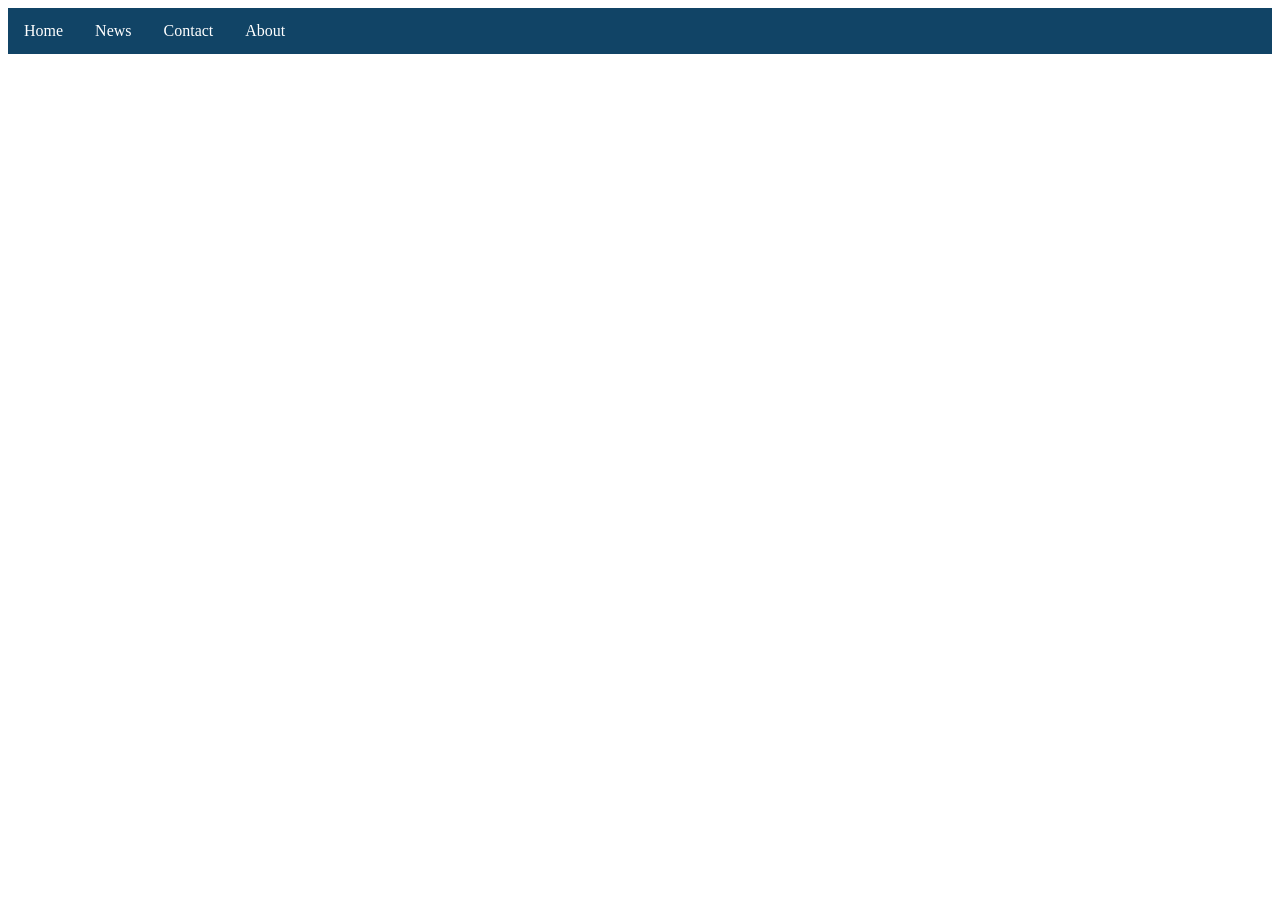
<file: mhb.html>
<!DOCTYPE HTML>

<html>
    <title>The Great Mb page</title>
    <meta charset="utf-8" />
    <head>
<style>
ul {
    list-style-type: none;
    margin: 0;
    padding: 0;
    overflow: hidden;
    background-color: #146;
}

li {
    float: left;
}

li a {
    display: block;
    color: white;
    text-align: center;
    padding: 14px 16px;
    text-decoration: none;
}

li a:hover {
    background-color: #223;
}
</style>

<body>
        
<ul>
  <li><a class="active" href="#home">Home</a></li>
  <li><a href="#news">News</a></li>
  <li><a href="#contact">Contact</a></li>
  <li><a href="#about">About</a></li>
</ul>

</body>
</html>
</file>
